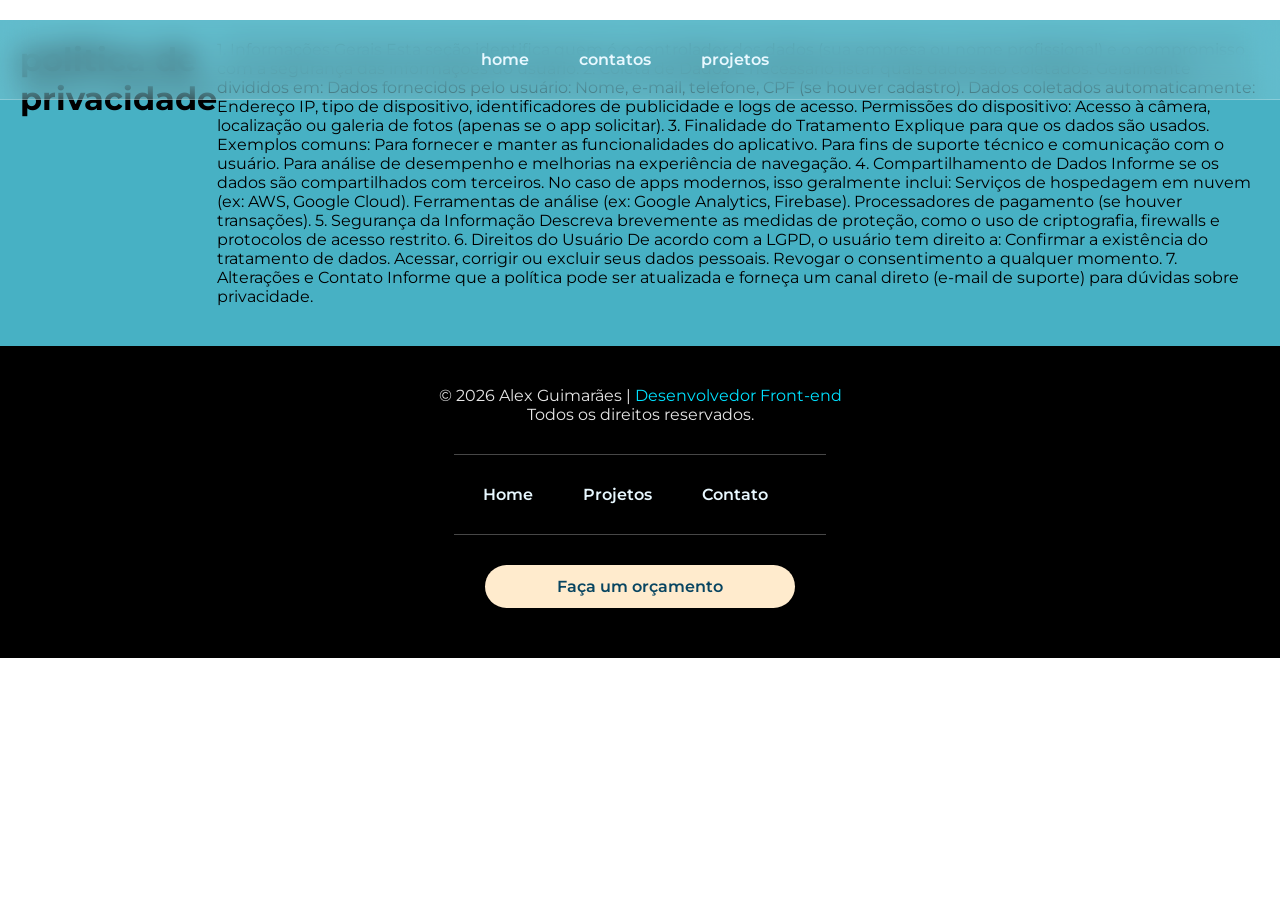
<file: politica-de-privacidade.html>
<!DOCTYPE html>
<html lang="pt-br">

<head>
    <meta charset="UTF-8">
    <meta name="viewport" content="width=device-width, initial-scale=1.0">
    <link rel="stylesheet" href="\css\style.css">
    <link rel="preconnect" href="https://fonts.googleapis.com">
    <link rel="preconnect" href="https://fonts.gstatic.com" crossorigin>
    <link href="https://fonts.googleapis.com/css2?family=Montserrat:ital,wght@0,100..900;1,100..900&display=swap"
        rel="stylesheet">
    <link rel="stylesheet" href="https://cdnjs.cloudflare.com/ajax/libs/font-awesome/6.5.0/css/all.min.css">


    <title>Alex Guimarães | Dev Front-End</title>
</head>

<body>
    <nav class="navbar">
        <a class="btnh" href="#inicio">home</a>
        <a class="btnh" href="#section5">contatos</a>
        <a class="btnh" href="#paginas">projetos</a>


    </nav>
    <main>

        <div class="tecnologias">
            <h1>politica de privacidade</h1>
            <p>1. Informações Gerais
                Esta seção identifica quem é o controlador dos dados (sua empresa ou nome profissional) e o compromisso
                com a segurança das informações do usuário.

                2. Coleta de Dados
                É necessário listar quais dados são coletados. Geralmente divididos em:

                Dados fornecidos pelo usuário: Nome, e-mail, telefone, CPF (se houver cadastro).

                Dados coletados automaticamente: Endereço IP, tipo de dispositivo, identificadores de publicidade e logs
                de acesso.

                Permissões do dispositivo: Acesso à câmera, localização ou galeria de fotos (apenas se o app solicitar).

                3. Finalidade do Tratamento
                Explique para que os dados são usados. Exemplos comuns:

                Para fornecer e manter as funcionalidades do aplicativo.

                Para fins de suporte técnico e comunicação com o usuário.

                Para análise de desempenho e melhorias na experiência de navegação.

                4. Compartilhamento de Dados
                Informe se os dados são compartilhados com terceiros. No caso de apps modernos, isso geralmente inclui:

                Serviços de hospedagem em nuvem (ex: AWS, Google Cloud).

                Ferramentas de análise (ex: Google Analytics, Firebase).

                Processadores de pagamento (se houver transações).

                5. Segurança da Informação
                Descreva brevemente as medidas de proteção, como o uso de criptografia, firewalls e protocolos de acesso
                restrito.

                6. Direitos do Usuário
                De acordo com a LGPD, o usuário tem direito a:

                Confirmar a existência do tratamento de dados.

                Acessar, corrigir ou excluir seus dados pessoais.

                Revogar o consentimento a qualquer momento.

                7. Alterações e Contato
                Informe que a política pode ser atualizada e forneça um canal direto (e-mail de suporte) para dúvidas
                sobre privacidade.</p>

        </div>

       
        <footer>
            <div class="ftext">
                <p class="texto-footer">© 2026 Alex Guimarães | <span>Desenvolvedor Front-end</span> <br> Todos os
                    direitos reservados.</p>
            </div>


            <hr>

            <div class="infos">
                <div class="links-uteis">
                    <ul>
                        <li><a class="btnh" href="#inicio">Home</a></li>
                        <li><a class="btnh" href="#paginas">Projetos</a></li>
                        <li><a class="btnh" href="#section5">Contato</a></li>
                    </ul>
                </div>
                <div class="contato-footer"></div>
            </div>

            <hr>

            <div class="contato">

                <a href="https://wa.me/5591984378212" target="_blank"> <button class="btn-act">Faça um
                        orçamento</button></a>
            </div>




        </footer>
        </div>
    </main>
</body>

</html>
</file>
